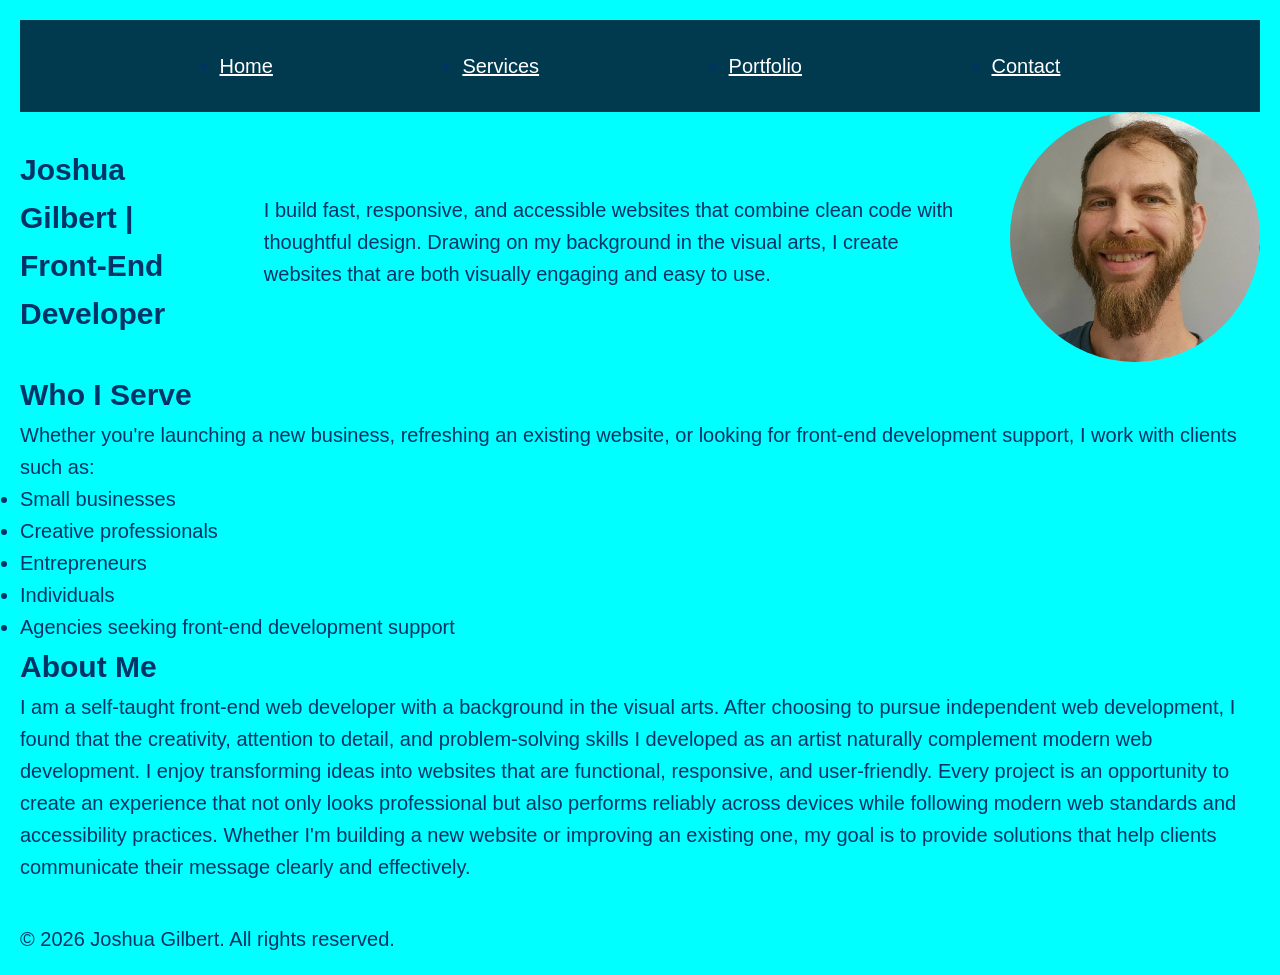
<file: index.html>
<!DOCTYPE html>
<html lang="en">

<head>
    <meta charset="UTF-8">
    <meta name="viewport" content="width=device-width, initial-scale=1.0">

    <title>Joshua Gilbert | Front-End Developer</title>

    <link rel="stylesheet" href="styles.css">
</head>

<body>

    <header>
        <nav>
            <ul>
                <li><a href="index.html">Home</a></li>
                <li><a href="services.html">Services</a></li>
                <li><a href="portfolio.html">Portfolio</a></li>
                <li><a href="contact.html">Contact</a></li>
            </ul>
        </nav>
    </header>


    <main>

        <section class="hero">
            <h1>Joshua Gilbert | Front-End Developer</h1>
            <p>I build fast, responsive, and accessible websites that combine clean code with thoughtful design. Drawing on my background in the visual arts, I create websites that are both visually engaging and easy to use.</p>
        
         <div class="hero-image">
        <img src="images/profile pic.png" alt="Joshua Gilbert Profile Photo">
    </div>
        
        
        </section>

        


        <section class="clients">
    <h2>Who I Serve</h2>
    <p>Whether you're launching a new business, refreshing an existing website, or looking for front-end development support, I work with clients such as:</p>
    <ul>
        <li>Small businesses</li>
        <li>Creative professionals</li>
        <li>Entrepreneurs</li>
        <li>Individuals</li>
        <li>Agencies seeking front-end development support</li>
    </ul>
</section>






        <section class="about">
            <h2>About Me</h2>
            <p>I am a self-taught front-end web developer with a background in the visual arts. After choosing to pursue independent web development, I found that the creativity, attention to detail, and problem-solving skills I developed as an artist naturally complement modern web development.
                I enjoy transforming ideas into websites that are functional, responsive, and user-friendly. Every project is an opportunity to create an experience that not only looks professional but also performs reliably across devices while following modern web standards and accessibility practices.
                 Whether I'm building a new website or improving an existing one, my goal is to provide solutions that help clients communicate their message clearly and effectively.
            </p>
        </section>

    </main>








    
    <footer>
    <p>&copy; 2026 Joshua Gilbert. All rights reserved.</p>
</footer>


    

</body>

</html>
</file>
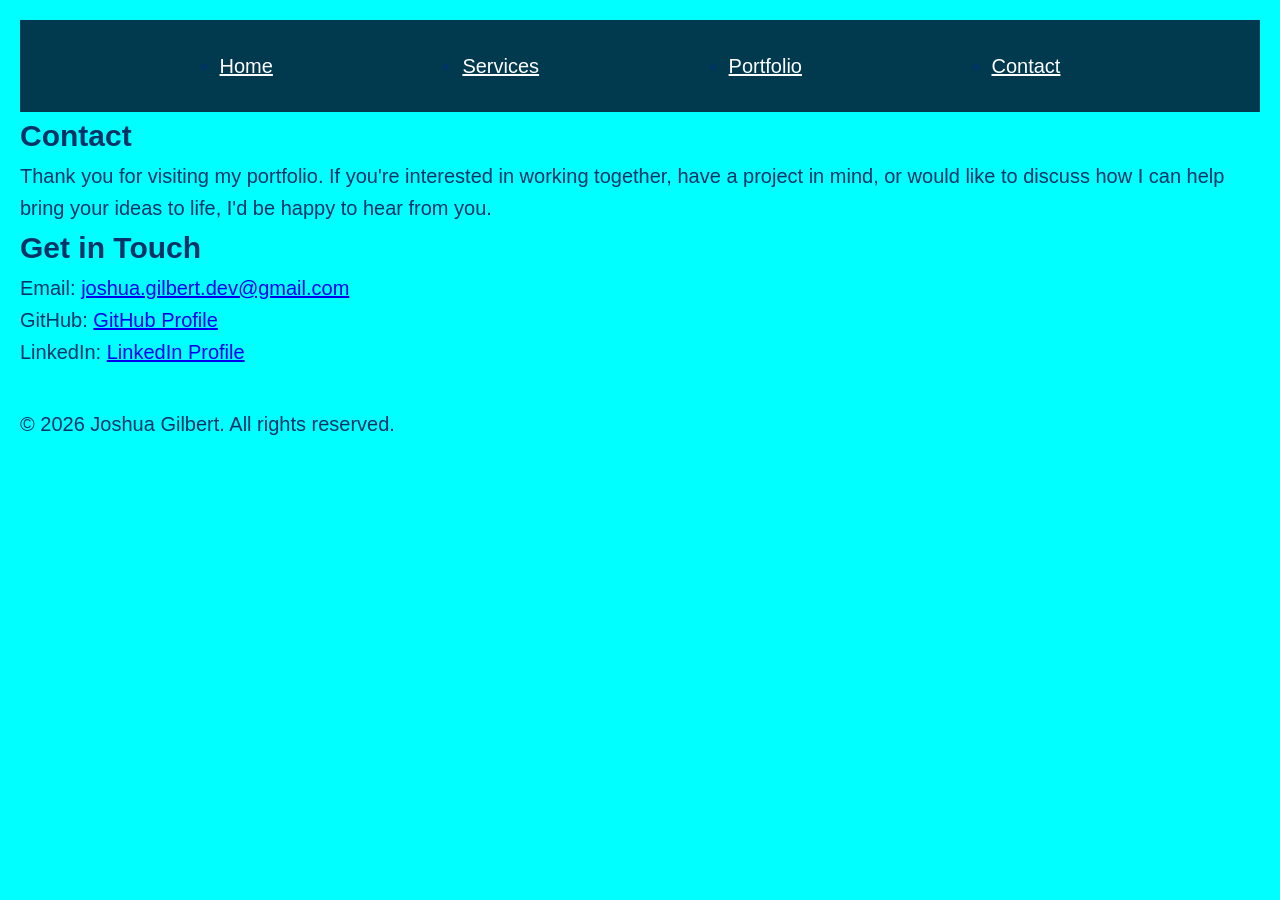
<file: contact.html>
<!DOCTYPE html>
<html lang="en">

<head>
    <meta charset="UTF-8">
    <meta name="viewport" content="width=device-width, initial-scale=1.0">

    <title>Contact | Joshua Gilbert</title>

    <link rel="stylesheet" href="styles.css">
</head>

<body>

    <header>
        <nav>
            <ul>
                <li><a href="index.html">Home</a></li>
                <li><a href="services.html">Services</a></li>
                <li><a href="portfolio.html">Portfolio</a></li>
                <li><a href="contact.html">Contact</a></li>
            </ul>
        </nav>
    </header>


    <main>

        <section class="contact">
            <h1>Contact</h1>

            <section class="contact">

    <p>
        Thank you for visiting my portfolio. If you're interested in working
        together, have a project in mind, or would like to discuss how I can
        help bring your ideas to life, I'd be happy to hear from you.
    </p>

    <h2>Get in Touch</h2>

    <p>
        Email:
        <a href="mailto:joshua.gilbert.dev@gmail.com">joshua.gilbert.dev@gmail.com</a>
    </p>

    <p>
        GitHub:
        <a href="https://github.com/gilbertjoshua777-commits">GitHub Profile</a>
    </p>

    <p>
        LinkedIn:
        <a href="https://www.linkedin.com/in/joshua-gilbert-08191b1b9/">LinkedIn Profile</a>
    </p>

</section>

        </section>

    </main>






    
    <footer>
    <p>&copy; 2026 Joshua Gilbert. All rights reserved.</p>
</footer>


    

</body>

</html>
</file>
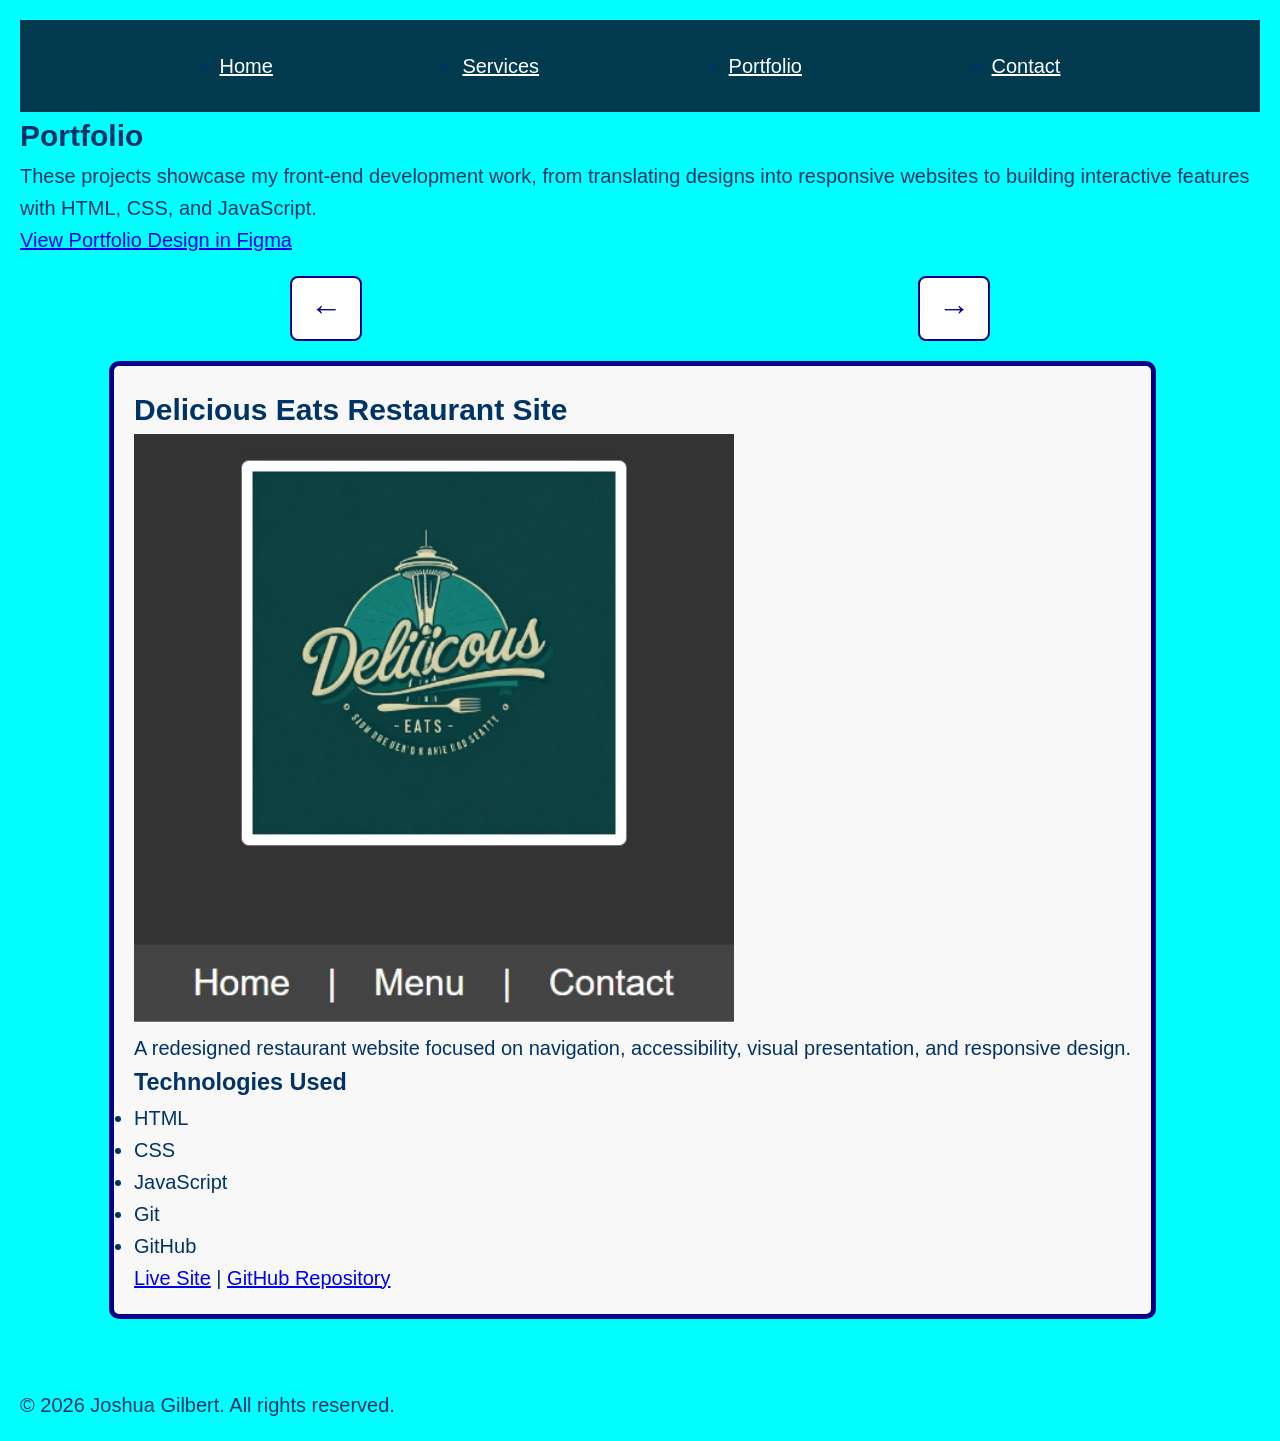
<file: portfolio.html>
<!DOCTYPE html>
<html lang="en">

<head>
    <meta charset="UTF-8">
    <meta name="viewport" content="width=device-width, initial-scale=1.0">

    <title>Portfolio | Joshua Gilbert</title>

    <link rel="stylesheet" href="styles.css">
</head>

<body>

    <header>
        <nav>
            <ul>
                <li><a href="index.html">Home</a></li>
                <li><a href="services.html">Services</a></li>
                <li><a href="portfolio.html">Portfolio</a></li>
                <li><a href="contact.html">Contact</a></li>
            </ul>
        </nav>
    </header>


    <main>

        <section class="portfolio">
            <h1>Portfolio</h1>

            <p>
    These projects showcase my front-end development work, from
    translating designs into responsive websites to building
    interactive features with HTML, CSS, and JavaScript.
</p>


<p>
    <a href="https://www.figma.com/design/41jxNVBnwpFfuDuHg3lxrJ/Figma-basics?node-id=643-9&t=zy6fc2wD9NMhZlU2-1" target="_blank" rel="noopener noreferrer">
        View Portfolio Design in Figma
    </a>
</p>



            <div class="category-carousel">
    <button id="prev-category" aria-label="Previous category">←</button>

    <button id="next-category" aria-label="Next category">→</button>
</div>





<div id="project-list"></div>





    
    </main>







    <footer>
    <p>&copy; 2026 Joshua Gilbert. All rights reserved.</p>
</footer>

    <script src="script.js"></script>

</body>

</html>
</file>
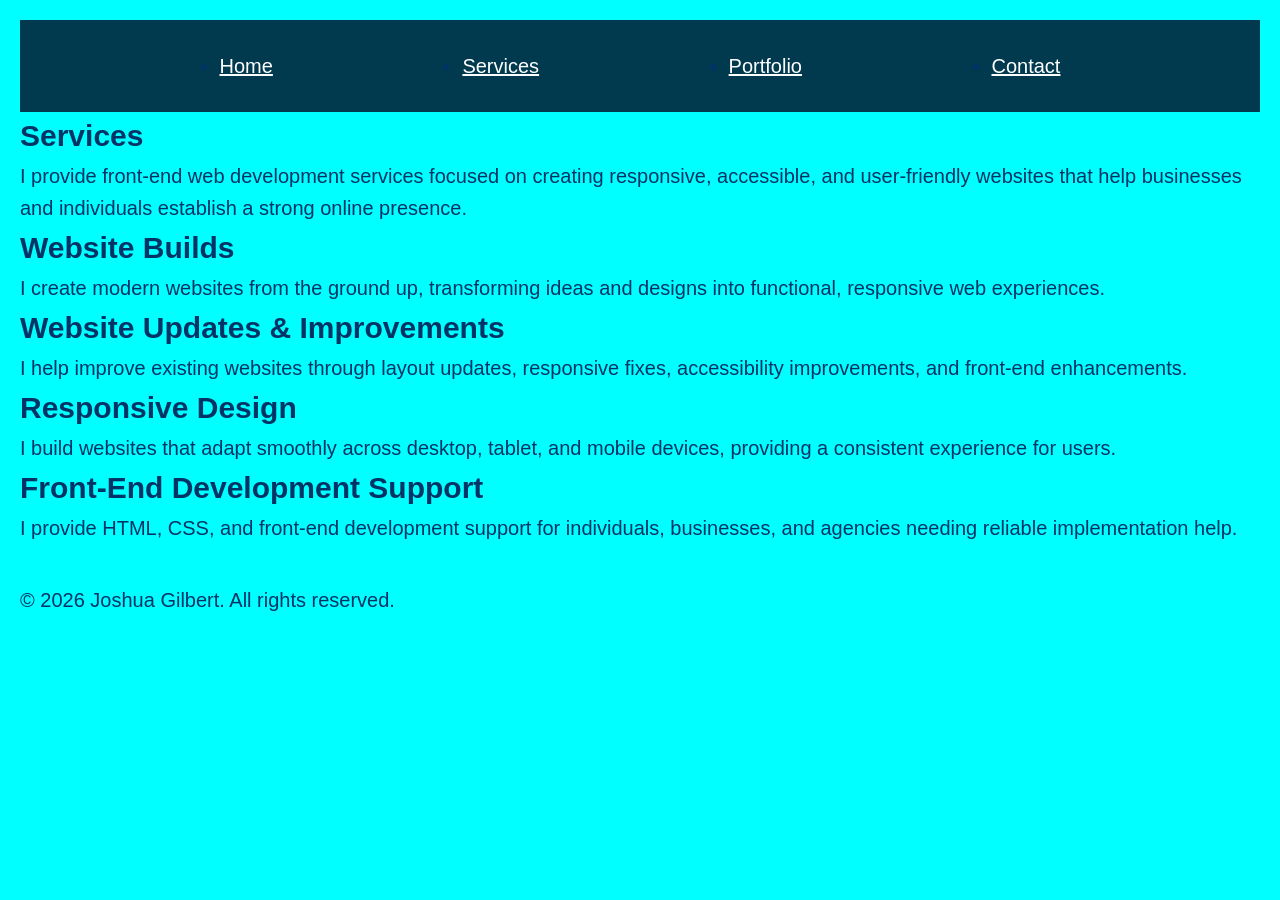
<file: services.html>
<!DOCTYPE html>
<html lang="en">

<head>
    <meta charset="UTF-8">
    <meta name="viewport" content="width=device-width, initial-scale=1.0">

    <title>Services | Joshua Gilbert</title>

    <link rel="stylesheet" href="styles.css">
</head>

<body>

    <header>
        <nav>
            <ul>
                <li><a href="index.html">Home</a></li>
                <li><a href="services.html">Services</a></li>
                <li><a href="portfolio.html">Portfolio</a></li>
                <li><a href="contact.html">Contact</a></li>
            </ul>
        </nav>
    </header>


    <main>

        <section class="services">

    <h1>Services</h1>

    <p>
        I provide front-end web development services focused on creating responsive,
        accessible, and user-friendly websites that help businesses and individuals
        establish a strong online presence.
    </p>

    <section>
        <h2>Website Builds</h2>
        <p>
            I create modern websites from the ground up, transforming ideas and
            designs into functional, responsive web experiences.
        </p>
    </section>

    <section>
        <h2>Website Updates & Improvements</h2>
        <p>
            I help improve existing websites through layout updates, responsive
            fixes, accessibility improvements, and front-end enhancements.
        </p>
    </section>

    <section>
        <h2>Responsive Design</h2>
        <p>
            I build websites that adapt smoothly across desktop, tablet, and mobile
            devices, providing a consistent experience for users.
        </p>
    </section>

    <section>
        <h2>Front-End Development Support</h2>
        <p>
            I provide HTML, CSS, and front-end development support for individuals,
            businesses, and agencies needing reliable implementation help.
        </p>
    </section>

</section>

    </main>





    
    <footer>
    <p>&copy; 2026 Joshua Gilbert. All rights reserved.</p>
</footer>


    

</body>

</html>
</file>
<file: styles.css>
* {
    margin: 0;
    padding: 0;
    box-sizing: border-box;
}

body {
  font-family: Arial, Helvetica, sans-serif; 
  font-size: 20px; 
  color:#003366;
  line-height: 1.6;
  padding: 20px;
  background-color: aqua;
}


header {
    position: sticky;
    top: 0;
    z-index: 1000;
    background-color: #02354af8;
    color: #003366;
    padding: 30px;
}

nav {
    width: 100%;
}

nav ul {
    display: flex;
    justify-content: space-evenly;
    gap: 20px;
}

nav a {
    color:white;
    font-size: 20px;
    margin-right: auto;
}


.hero {
    display: flex;
    justify-content: space-between;
    align-items: center;
    gap: 40px;
}

.hero-content {
    flex: 1;
}

.hero-image {
    flex: 0 0 auto;
}

.hero-image img {
    width: 250px;
    height: 250px;
    object-fit: cover;
    border-radius: 50%;
}








img {
    max-width: 100%;
    height: auto;
}

.project img {
    width: 100%;
    max-width: 600px;
    height: auto;
}


.project {
    padding: 20px;
    margin-bottom: 30px;
    border: 5px solid darkblue;
    margin-right: 15px;
    border-radius: 10px;
    background-color: #f8f8f8;
}

#project-list {
    position: relative;
    display: flex;
    align-items: center;
    justify-content: center;
}

.category-carousel {
    display: flex;
    align-items: center;
    justify-content: space-between;
    max-width: 700px;
    margin: 20px auto;
}


#prev-category,
#next-category {
    font-size: 32px;
    font-weight: bold;
    padding: 12px 18px;
    cursor: pointer;
    border: 2px solid darkblue;
    border-radius: 8px;
    background-color: white;
    color: darkblue;
}

#prev-category {
    margin-right: 20px;
}

#next-category {
    margin-left: 20px;
}





footer {
    margin-top: 40px;
}


@media (max-width: 600px) {
    .hero {
        flex-direction: column;
        text-align: center;
    }

    .hero-image img {
        width: 180px;
        height: 180px;
    }
    nav ul {
        flex-wrap: wrap;
        gap: 10px;
    }

}
</file>
